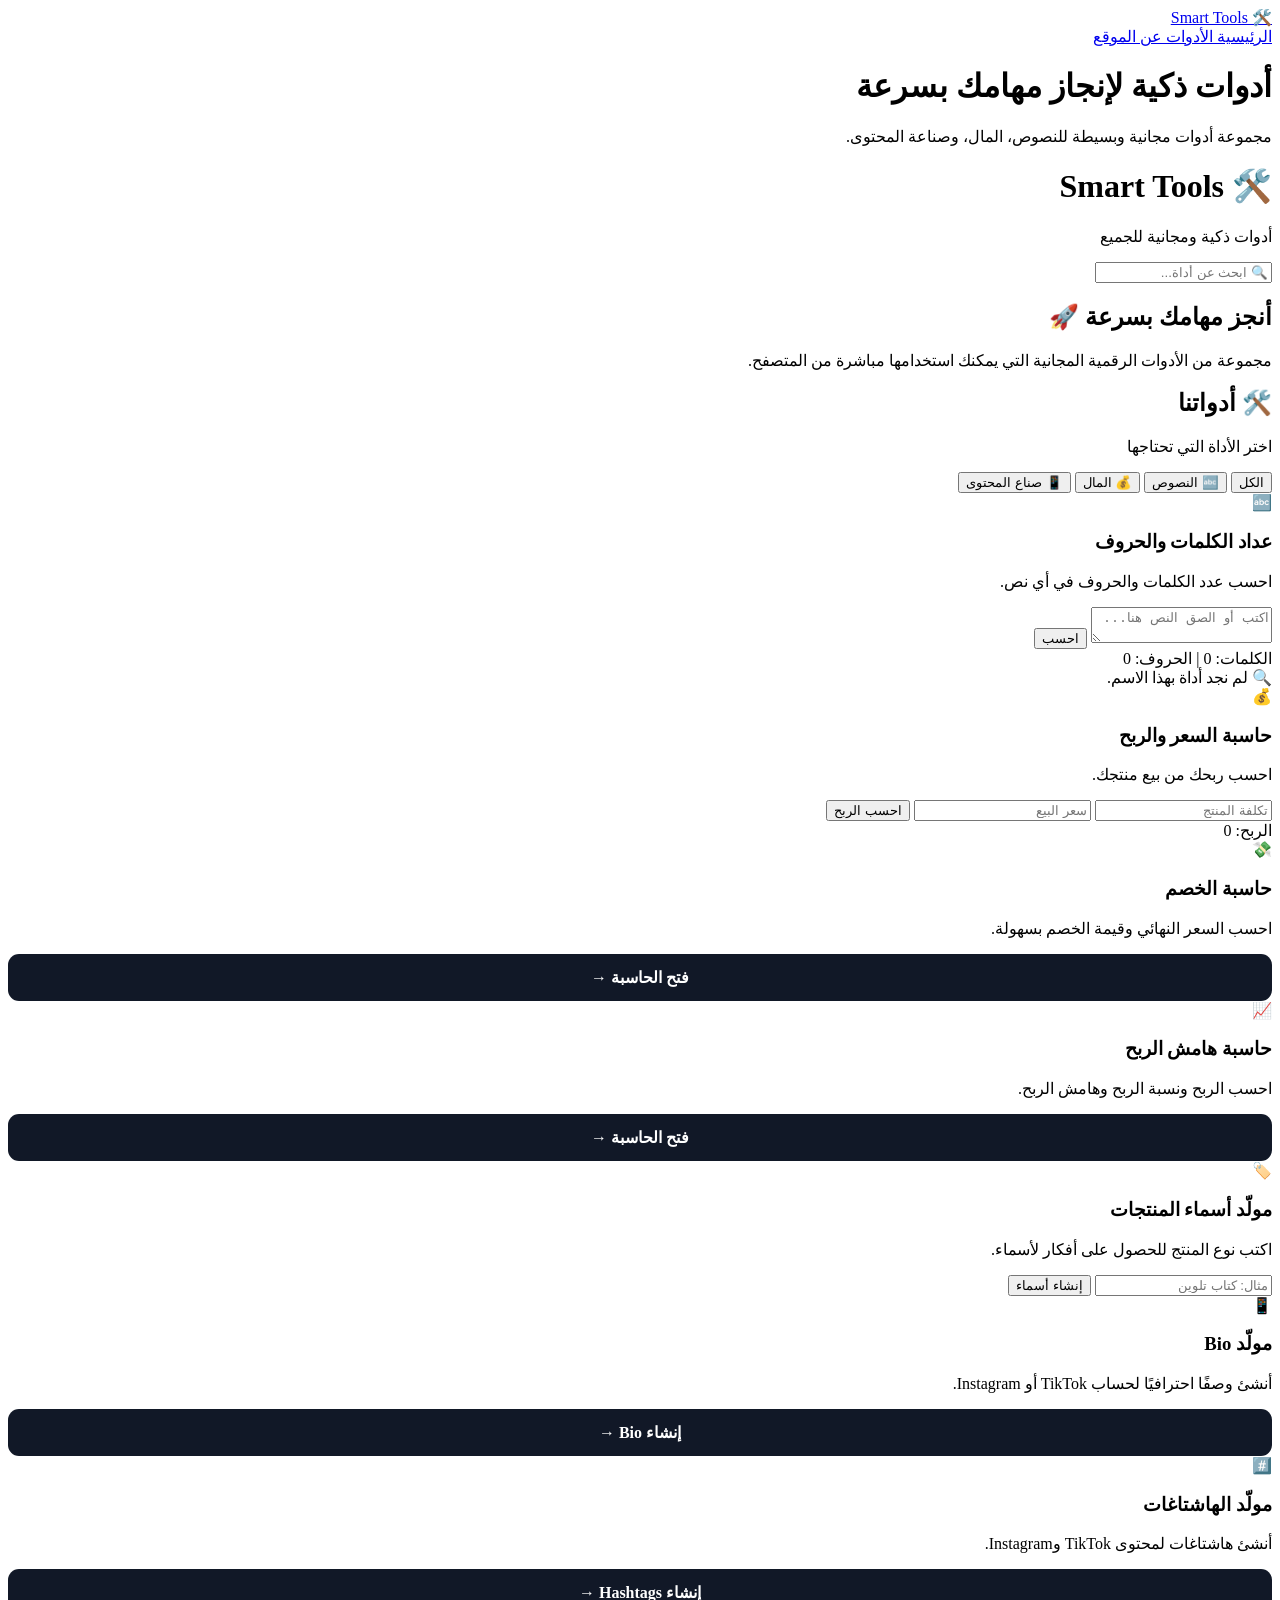
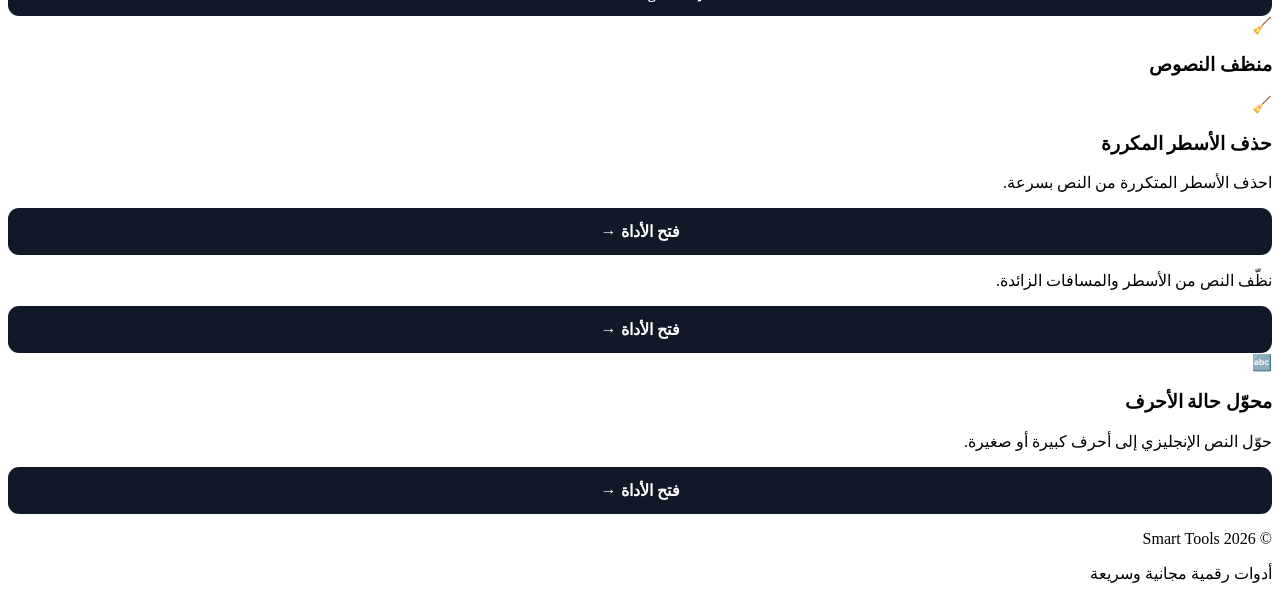
<file: index.html>
<!DOCTYPE html>
<html lang="ar" dir="rtl">

<head>

    <header>

    <div class="navbar">

        <a href="index.html" class="logo">
            🛠️ Smart Tools
        </a>


        <nav>

            <a href="index.html">
                الرئيسية
            </a>

            <a href="#tools">
                الأدوات
            </a>

            <a href="#about">
                عن الموقع
            </a>

        </nav>

    </div>


    <div class="hero-intro">

        <h1>
            أدوات ذكية لإنجاز مهامك بسرعة
        </h1>

        <p>
            مجموعة أدوات مجانية وبسيطة للنصوص،
            المال، وصناعة المحتوى.
        </p>

    </div>

</header>
</head>


<body>


<header>

    <h1>🛠️ Smart Tools</h1>

    <p>أدوات ذكية ومجانية للجميع</p>

</header>

<div class="search-box">

    <input
        type="search"
        id="toolSearch"
        placeholder="🔍 ابحث عن أداة..."
        oninput="searchTools()">

</div>

<section class="hero">

    <h2>
        أنجز مهامك بسرعة 🚀
    </h2>

    <p>
        مجموعة من الأدوات الرقمية المجانية
        التي يمكنك استخدامها مباشرة من المتصفح.
    </p>

</section>



<section class="tools">


    <div class="tools-title">

        <h2>
            🛠️ أدواتنا
        </h2>

        <p>
            اختر الأداة التي تحتاجها
        </p>

    </div>

<div class="filters">

    <button
        class="filter-btn active"
        onclick="filterTools('all', this)">
        الكل
    </button>

    <button
        class="filter-btn"
        onclick="filterTools('text', this)">
        🔤 النصوص
    </button>

    <button
        class="filter-btn"
        onclick="filterTools('money', this)">
        💰 المال
    </button>

    <button
        class="filter-btn"
        onclick="filterTools('creator', this)">
        📱 صناع المحتوى
    </button>

</div>

    <div class="grid">



        <!-- عداد الكلمات -->

<div class="card" data-category="text">
            <div class="icon">
                🔤
            </div>

            <h3>
                عداد الكلمات والحروف
            </h3>

            <p>
                احسب عدد الكلمات والحروف في أي نص.
            </p>

            <textarea
                id="textInput"
                placeholder="اكتب أو الصق النص هنا..."></textarea>

            <button onclick="countText()">
                احسب
            </button>

            <div
                class="result"
                id="textResult">

                الكلمات: 0 | الحروف: 0

            </div>

        </div>
<div
    id="noResults"
    class="no-results">

    🔍 لم نجد أداة بهذا الاسم.

</div>



        <!-- حاسبة الربح -->

      <div class="card" data-category="money">
            <div class="icon">
                💰
            </div>

            <h3>
                حاسبة السعر والربح
            </h3>

            <p>
                احسب ربحك من بيع منتجك.
            </p>

            <input
                type="number"
                id="cost"
                placeholder="تكلفة المنتج">

            <input
                type="number"
                id="price"
                placeholder="سعر البيع">

            <button onclick="calculateProfit()">
                احسب الربح
            </button>

            <div
                class="result"
                id="profitResult">

                الربح: 0

            </div>

        </div>

<!-- حاسبة الخصم -->

<div class="card" data-category="money">
    <div class="icon">
        💸
    </div>

    <h3>
        حاسبة الخصم
    </h3>

    <p>
        احسب السعر النهائي وقيمة الخصم بسهولة.
    </p>

    <a
        href="tools/discount-calculator.html"
        style="
            display:block;
            text-align:center;
            text-decoration:none;
            background:#111827;
            color:white;
            padding:14px;
            border-radius:11px;
            font-weight:bold;
        "
    >
        فتح الحاسبة →
    </a>

</div>

<!-- حاسبة هامش الربح -->

<div class="card" data-category="money">
    <div class="icon">
        📈
    </div>

    <h3>
        حاسبة هامش الربح
    </h3>

    <p>
        احسب الربح ونسبة الربح وهامش الربح.
    </p>

    <a
        href="tools/profit-margin.html"
        style="
            display:block;
            text-align:center;
            text-decoration:none;
            background:#111827;
            color:white;
            padding:14px;
            border-radius:11px;
            font-weight:bold;
        "
    >
        فتح الحاسبة →
    </a>

</div>
        <!-- مولد أسماء المنتجات -->

      <div class="card" data-category="creator">

            <div class="icon">
                🏷️
            </div>

            <h3>
                مولّد أسماء المنتجات
            </h3>

            <p>
                اكتب نوع المنتج للحصول على أفكار لأسماء.
            </p>

            <input
                type="text"
                id="productType"
                placeholder="مثال: كتاب تلوين">

            <button onclick="generateNames()">
                إنشاء أسماء
            </button> <div class="card" data-category="creator">

    <div class="icon">
        📱
    </div>

    <h3>
        مولّد Bio
    </h3>

    <p>
        أنشئ وصفًا احترافيًا لحساب TikTok أو Instagram.
    </p>

    <a
        href="tools/bio-generator.html"
        style="
            display:block;
            text-align:center;
            text-decoration:none;
            background:#111827;
            color:white;
            padding:14px;
            border-radius:11px;
            font-weight:bold;
        "
    >
        إنشاء Bio →
    </a>

</div>

            <div
                class="name-results"
                id="nameResults">
<div class="card" data-category="creator">

    <div class="icon">
        #️⃣
    </div>

    <h3>
        مولّد الهاشتاغات
    </h3>

    <p>
        أنشئ هاشتاغات لمحتوى TikTok وInstagram.
    </p>

    <a
        href="tools/hashtag-generator.html"
        style="
            display:block;
            text-align:center;
            text-decoration:none;
            background:#111827;
            color:white;
            padding:14px;
            border-radius:11px;
            font-weight:bold;
        "
    >
        إنشاء Hashtags →
    </a>

</div>                
            </div><!-- منظف النصوص -->

<div class="card" data-category="text">

    <div class="icon">
        🧹
    </div>

    <h3>
        منظف النصوص
    </h3><!-- حذف الأسطر المكررة -->

<div class="card">

    <div class="icon">
        🧹
    </div>

    <h3>
        حذف الأسطر المكررة
    </h3>

    <p>
        احذف الأسطر المتكررة من النص بسرعة.
    </p>

    <a
        href="tools/duplicate-remover.html"
        style="
            display:block;
            text-align:center;
            text-decoration:none;
            background:#111827;
            color:white;
            padding:14px;
            border-radius:11px;
            font-weight:bold;
        "
    >
        فتح الأداة →
    </a>

</div>

    <p>
        نظّف النص من الأسطر والمسافات الزائدة.
    </p>

    <a
        href="tools/text-cleaner.html"
        style="
            display:block;
            text-align:center;
            text-decoration:none;
            background:#111827;
            color:white;
            padding:14px;
            border-radius:11px;
            font-weight:bold;
        "
    >
        فتح الأداة →
    </a>

</div>

        </div>



    </div><!-- محوّل حالة الأحرف -->

<div class="card" data-category="text">

    <div class="icon">
        🔤
    </div>

    <h3>
        محوّل حالة الأحرف
    </h3>

    <p>
        حوّل النص الإنجليزي إلى أحرف كبيرة أو صغيرة.
    </p>

    <a
        href="tools/case-converter.html"
        style="
            display:block;
            text-align:center;
            text-decoration:none;
            background:#111827;
            color:white;
            padding:14px;
            border-radius:11px;
            font-weight:bold;
        "
    >
        فتح الأداة →
    </a>

</div>

</section>




<footer>

    <p>
        © 2026 Smart Tools
    </p>

    <p>
        أدوات رقمية مجانية وسريعة
    </p>

</footer>



<script src="script.js"></script>

</body>

</html>
</file>
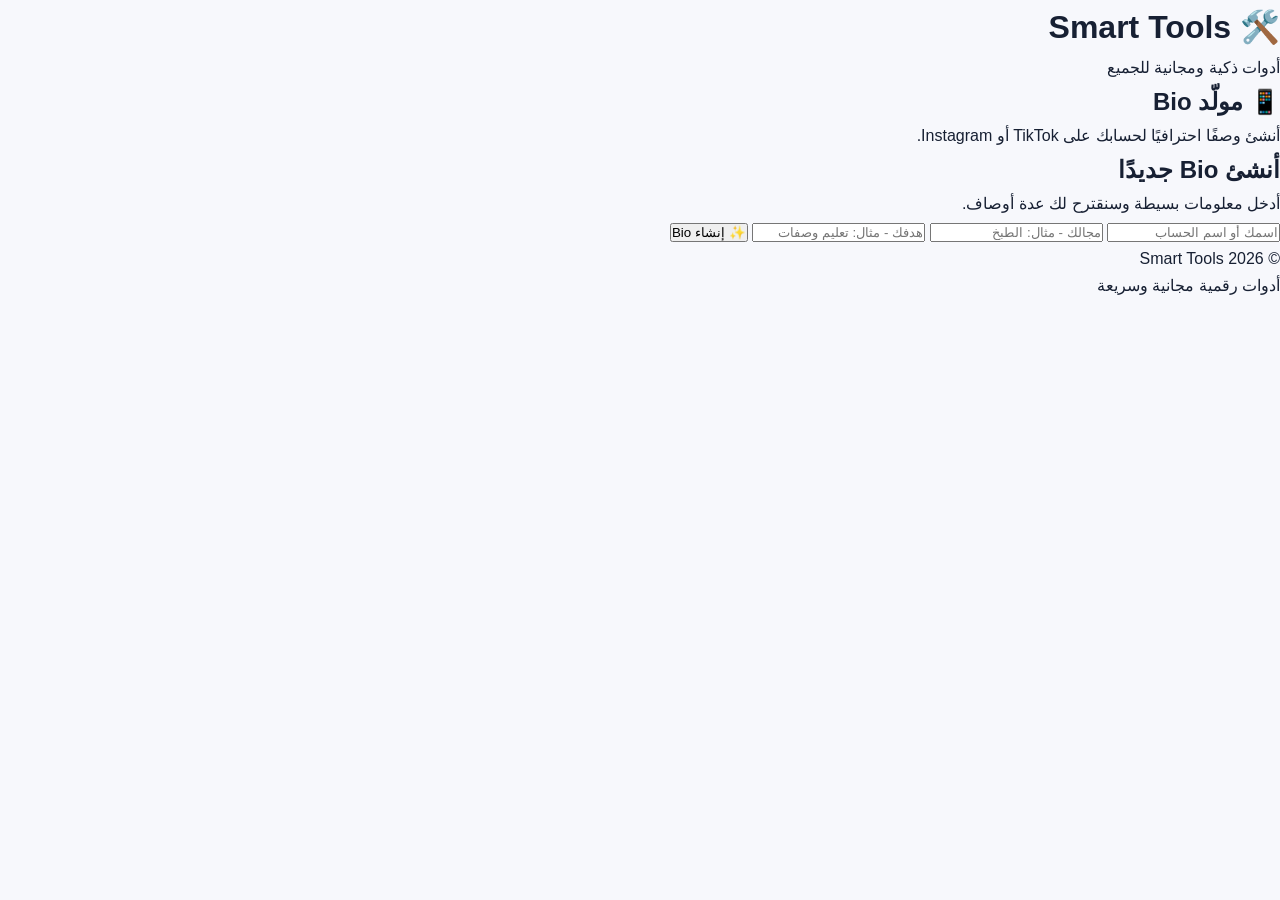
<file: tools/bio-generator.html>
<!DOCTYPE html>
<html lang="ar" dir="rtl">

<head>

    <meta charset="UTF-8">

    <meta name="viewport"
          content="width=device-width, initial-scale=1.0">

    <title>Bio Generator | Smart Tools</title>

    <meta name="description"
          content="مولد Bio مجاني لإنشاء وصف احترافي لحسابات TikTok وInstagram.">

    <link rel="stylesheet" href="../style.css">

</head>


<body>


<header>

    <h1>🛠️ Smart Tools</h1>

    <p>أدوات ذكية ومجانية للجميع</p>

</header>



<section class="hero">

    <h2>📱 مولّد Bio</h2>

    <p>
        أنشئ وصفًا احترافيًا لحسابك على TikTok أو Instagram.
    </p>

</section>



<section class="tools">

    <div class="tools-title">

        <h2>أنشئ Bio جديدًا</h2>

        <p>
            أدخل معلومات بسيطة وسنقترح لك عدة أوصاف.
        </p>

    </div>



    <div class="card">

        <input
            type="text"
            id="name"
            placeholder="اسمك أو اسم الحساب">


        <input
            type="text"
            id="niche"
            placeholder="مجالك - مثال: الطبخ">


        <input
            type="text"
            id="goal"
            placeholder="هدفك - مثال: تعليم وصفات">


        <button onclick="generateBio()">
            ✨ إنشاء Bio
        </button>


        <div
            class="name-results"
            id="bioResults">

        </div>

    </div>

</section>



<footer>

    <p>
        © 2026 Smart Tools
    </p>

    <p>
        أدوات رقمية مجانية وسريعة
    </p>

</footer>



<script>

function generateBio() {

    const name =
        document.getElementById("name").value.trim();

    const niche =
        document.getElementById("niche").value.trim();

    const goal =
        document.getElementById("goal").value.trim();


    const results =
        document.getElementById("bioResults");


    if (
        name === "" ||
        niche === "" ||
        goal === ""
    ) {

        results.innerHTML =
            "<div class='name-item'>⚠️ املأ جميع الخانات أولاً.</div>";

        return;

    }


    const bios = [

        "✨ " + name +
        " | " + niche +
        " | أشارك " + goal +
        " 🚀",

        "🔥 " + niche +
        " | محتوى مفيد وبسيط" +
        " | تابعني للمزيد ✨",

        "🎯 " + goal +
        " | 💡 نصائح وأفكار في " +
        niche +
        " | تابعني 🚀",

        "👋 أهلاً بك!" +
        " أنا " + name +
        " | " + niche +
        " | " + goal,

        "🚀 " + name +
        " | " +
        niche +
        " | نصنع الفرق معًا ✨"

    ];


    results.innerHTML = "";


    bios.forEach(function(bio) {

        const item =
            document.createElement("div");

        item.className = "name-item";

        item.innerText = bio;

        item.style.cursor = "pointer";

        item.title =
            "اضغط لنسخ Bio";


        item.onclick = function() {

            navigator.clipboard.writeText(bio);

            alert("تم نسخ Bio ✅");

        };


        results.appendChild(item);

    });

}

</script>


</body>

</html>
</file>
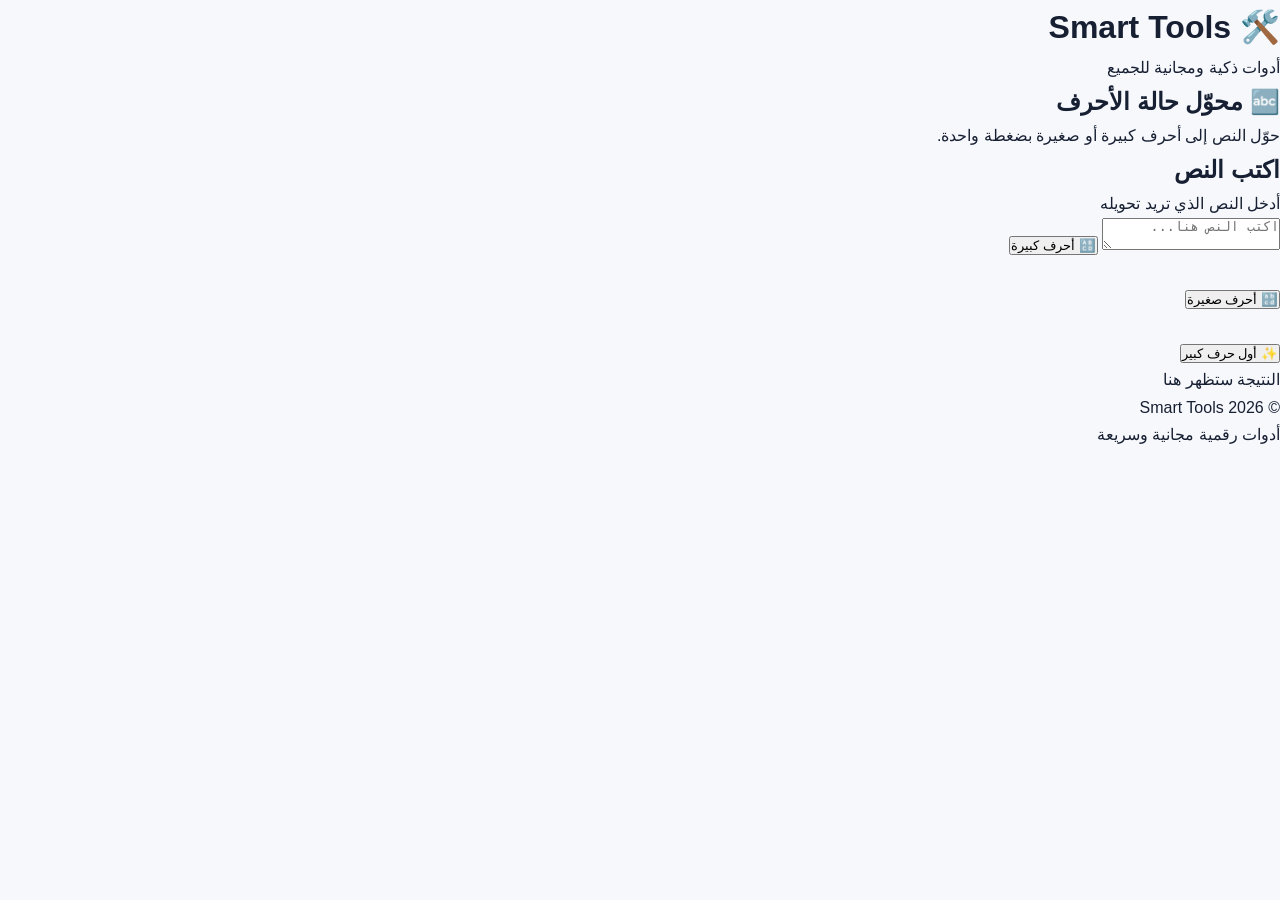
<file: tools/case-converter.html>
<!DOCTYPE html>
<html lang="ar" dir="rtl">

<head>
    <meta charset="UTF-8">

    <meta name="viewport"
          content="width=device-width, initial-scale=1.0">

    <title>Case Converter | Smart Tools</title>

    <meta name="description"
          content="تحويل النص إلى أحرف كبيرة أو صغيرة بسهولة.">

    <link rel="stylesheet" href="../style.css">
</head>

<body>

<header>

    <h1>🛠️ Smart Tools</h1>

    <p>أدوات ذكية ومجانية للجميع</p>

</header>


<section class="hero">

    <h2>🔤 محوّل حالة الأحرف</h2>

    <p>
        حوّل النص إلى أحرف كبيرة أو صغيرة بضغطة واحدة.
    </p>

</section>


<section class="tools">

    <div class="tools-title">

        <h2>اكتب النص</h2>

        <p>
            أدخل النص الذي تريد تحويله
        </p>

    </div>


    <div class="card">

        <textarea
            id="textInput"
            placeholder="اكتب النص هنا..."></textarea>


        <button onclick="toUpperCaseText()">
            🔠 أحرف كبيرة
        </button>

        <br><br>

        <button onclick="toLowerCaseText()">
            🔡 أحرف صغيرة
        </button>

        <br><br>

        <button onclick="capitalizeText()">
            ✨ أول حرف كبير
        </button>


        <div
            class="result"
            id="result">

            النتيجة ستظهر هنا

        </div>

    </div>

</section>


<footer>

    <p>
        © 2026 Smart Tools
    </p>

    <p>
        أدوات رقمية مجانية وسريعة
    </p>

</footer>


<script>

function toUpperCaseText() {

    const text =
        document.getElementById("textInput").value;

    document.getElementById("result").innerText =
        text.toUpperCase();

}


function toLowerCaseText() {

    const text =
        document.getElementById("textInput").value;

    document.getElementById("result").innerText =
        text.toLowerCase();

}


function capitalizeText() {

    const text =
        document.getElementById("textInput").value;

    const result =
        text
        .toLowerCase()
        .replace(/\b\w/g, function(letter) {
            return letter.toUpperCase();
        });

    document.getElementById("result").innerText =
        result;

}

</script>


</body>

</html>
</file>
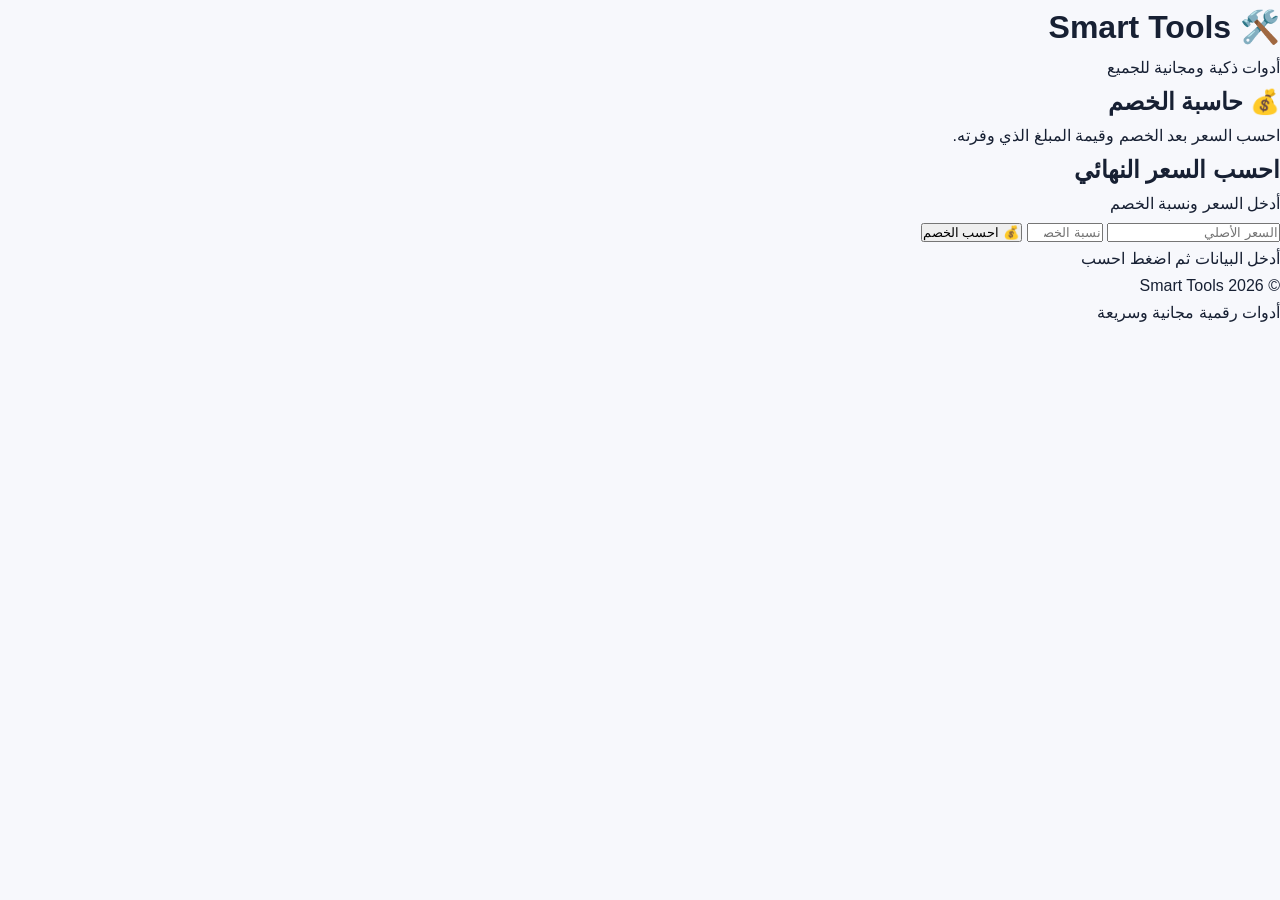
<file: tools/discount-calculator.html>
<!DOCTYPE html>
<html lang="ar" dir="rtl">

<head>

    <meta charset="UTF-8">

    <meta name="viewport"
          content="width=device-width, initial-scale=1.0">

    <title>Discount Calculator | Smart Tools</title>

    <meta name="description"
          content="حاسبة خصم مجانية لحساب السعر النهائي وقيمة الخصم.">

    <link rel="stylesheet" href="../style.css">

</head>

<body>

<header>

    <h1>🛠️ Smart Tools</h1>

    <p>أدوات ذكية ومجانية للجميع</p>

</header>


<section class="hero">

    <h2>💰 حاسبة الخصم</h2>

    <p>
        احسب السعر بعد الخصم وقيمة المبلغ الذي وفرته.
    </p>

</section>


<section class="tools">

    <div class="tools-title">

        <h2>احسب السعر النهائي</h2>

        <p>
            أدخل السعر ونسبة الخصم
        </p>

    </div>


    <div class="card">

        <input
            type="number"
            id="originalPrice"
            placeholder="السعر الأصلي"
            min="0"
            step="0.01">


        <input
            type="number"
            id="discountPercent"
            placeholder="نسبة الخصم %"
            min="0"
            max="100"
            step="0.01">


        <button onclick="calculateDiscount()">
            💰 احسب الخصم
        </button>


        <div
            class="result"
            id="discountResult">

            أدخل البيانات ثم اضغط احسب

        </div>

    </div>

</section>


<footer>

    <p>
        © 2026 Smart Tools
    </p>

    <p>
        أدوات رقمية مجانية وسريعة
    </p>

</footer>


<script>

function calculateDiscount() {

    const originalPrice =
        parseFloat(
            document.getElementById("originalPrice").value
        );

    const discountPercent =
        parseFloat(
            document.getElementById("discountPercent").value
        );


    if (
        isNaN(originalPrice) ||
        isNaN(discountPercent)
    ) {

        document.getElementById("discountResult").innerText =
            "⚠️ أدخل السعر ونسبة الخصم.";

        return;

    }


    if (
        originalPrice < 0 ||
        discountPercent < 0 ||
        discountPercent > 100
    ) {

        document.getElementById("discountResult").innerText =
            "⚠️ تأكد من صحة الأرقام.";

        return;

    }


    const discountAmount =
        originalPrice * (discountPercent / 100);


    const finalPrice =
        originalPrice - discountAmount;


    document.getElementById("discountResult").innerHTML =

        "السعر الأصلي: " +
        originalPrice.toFixed(2) +

        "<br>قيمة الخصم: " +
        discountAmount.toFixed(2) +

        "<br>السعر النهائي: " +
        finalPrice.toFixed(2);

}

</script>


</body>

</html>
</file>
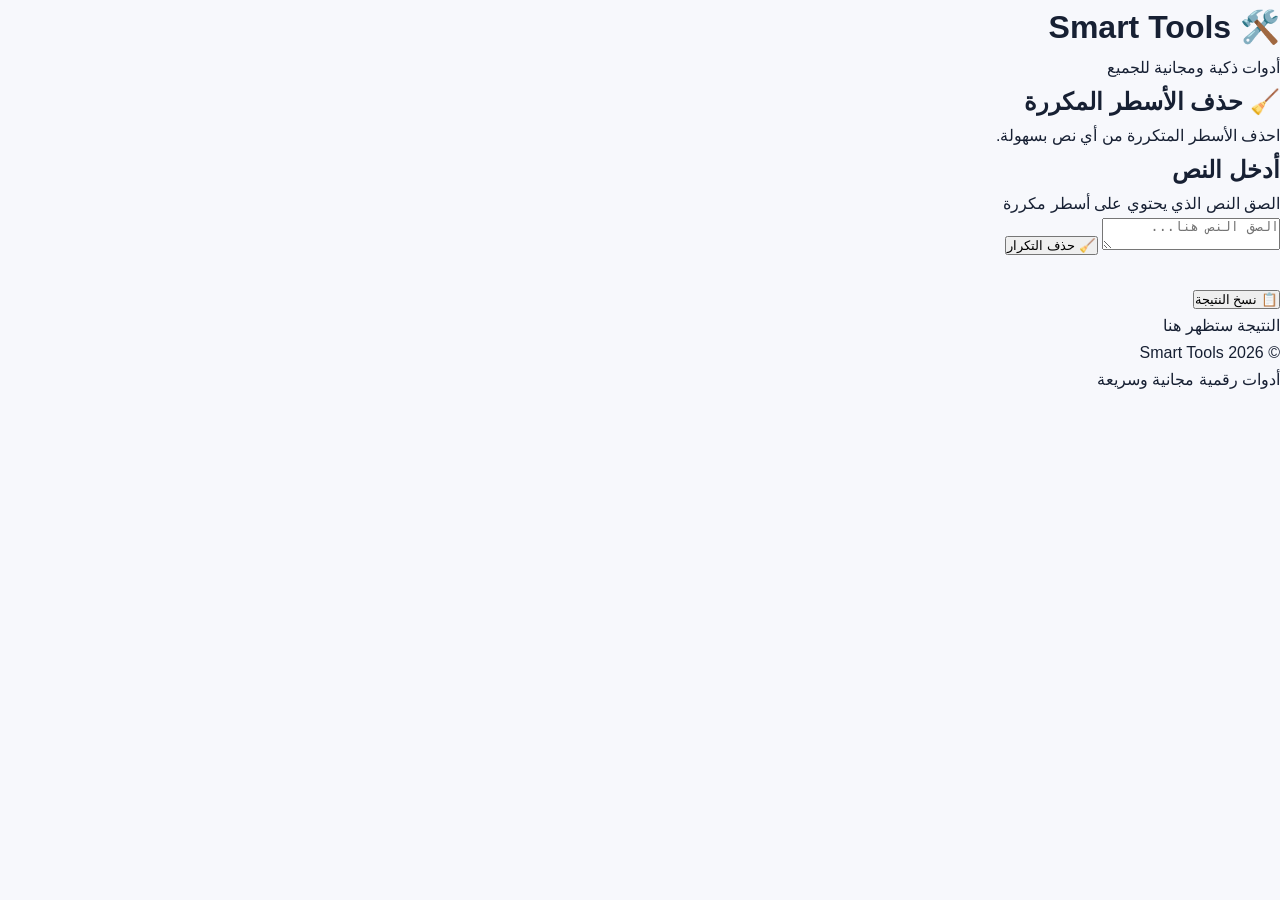
<file: tools/duplicate-remover.html>
<!DOCTYPE html>
<html lang="ar" dir="rtl">

<head>

    <meta charset="UTF-8">

    <meta name="viewport"
          content="width=device-width, initial-scale=1.0">

    <title>Duplicate Remover | Smart Tools</title>

    <meta name="description"
          content="أداة مجانية لحذف الأسطر المكررة من النص.">

    <link rel="stylesheet" href="../style.css">

</head>


<body>


<header>

    <h1>🛠️ Smart Tools</h1>

    <p>أدوات ذكية ومجانية للجميع</p>

</header>



<section class="hero">

    <h2>🧹 حذف الأسطر المكررة</h2>

    <p>
        احذف الأسطر المتكررة من أي نص بسهولة.
    </p>

</section>



<section class="tools">

    <div class="tools-title">

        <h2>أدخل النص</h2>

        <p>
            الصق النص الذي يحتوي على أسطر مكررة
        </p>

    </div>


    <div class="card">

        <textarea
            id="textInput"
            placeholder="الصق النص هنا..."></textarea>


        <button onclick="removeDuplicates()">
            🧹 حذف التكرار
        </button>


        <br><br>


        <button onclick="copyResult()">
            📋 نسخ النتيجة
        </button>


        <div
            class="result"
            id="result">

            النتيجة ستظهر هنا

        </div>

    </div>

</section>



<footer>

    <p>
        © 2026 Smart Tools
    </p>

    <p>
        أدوات رقمية مجانية وسريعة
    </p>

</footer>



<script>

function removeDuplicates() {

    const text =
        document.getElementById("textInput").value;


    const lines =
        text
        .split("\n")
        .map(function(line) {
            return line.trim();
        })
        .filter(function(line) {
            return line !== "";
        });


    const uniqueLines =
        [...new Set(lines)];


    document.getElementById("result").innerText =
        uniqueLines.join("\n");

}


function copyResult() {

    const result =
        document.getElementById("result").innerText;


    if (
        result === "" ||
        result === "النتيجة ستظهر هنا"
    ) {

        alert("أنشئ النتيجة أولاً.");

        return;

    }


    navigator.clipboard.writeText(result);

    alert("تم نسخ النتيجة ✅");

}

</script>


</body>

</html>
</file>
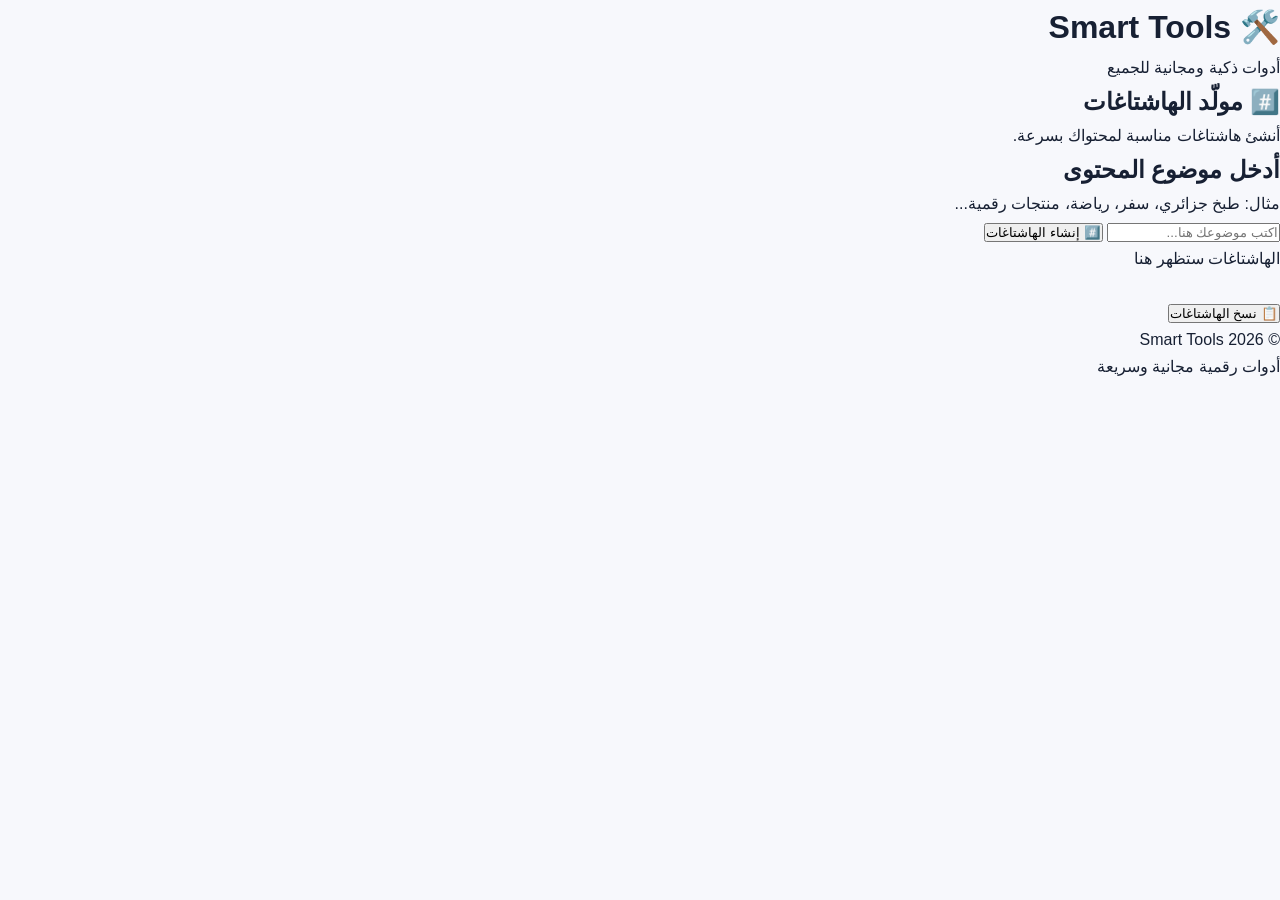
<file: tools/hashtag-generator.html>
<!DOCTYPE html>
<html lang="ar" dir="rtl">

<head>

    <meta charset="UTF-8">

    <meta name="viewport"
          content="width=device-width, initial-scale=1.0">

    <title>Hashtag Generator | Smart Tools</title>

    <meta name="description"
          content="مولد هاشتاغات مجاني بالعربية والفرنسية والإنجليزية لتيك توك وإنستغرام.">

    <link rel="stylesheet" href="../style.css">

</head>

<body>

<header>

    <h1>🛠️ Smart Tools</h1>

    <p>أدوات ذكية ومجانية للجميع</p>

</header>


<section class="hero">

    <h2>#️⃣ مولّد الهاشتاغات</h2>

    <p>
        أنشئ هاشتاغات مناسبة لمحتواك بسرعة.
    </p>

</section>


<section class="tools">

    <div class="tools-title">

        <h2>أدخل موضوع المحتوى</h2>

        <p>
            مثال: طبخ جزائري، سفر، رياضة، منتجات رقمية...
        </p>

    </div>


    <div class="card">

        <input
            type="text"
            id="topic"
            placeholder="اكتب موضوعك هنا...">


        <button onclick="generateHashtags()">
            #️⃣ إنشاء الهاشتاغات
        </button>


        <div
            class="result"
            id="hashtagResult">

            الهاشتاغات ستظهر هنا

        </div>


        <br>


        <button onclick="copyHashtags()">
            📋 نسخ الهاشتاغات
        </button>

    </div>

</section>


<footer>

    <p>
        © 2026 Smart Tools
    </p>

    <p>
        أدوات رقمية مجانية وسريعة
    </p>

</footer>


<script>

function generateHashtags() {

    const topic =
        document.getElementById("topic").value.trim();


    const result =
        document.getElementById("hashtagResult");


    if (topic === "") {

        result.innerText =
            "⚠️ اكتب موضوع المحتوى أولاً.";

        return;

    }


    const cleanTopic =
        topic
        .replace(/\s+/g, "_")
        .replace(/#/g, "");


    const hashtags = [

        "#" + cleanTopic,

        "#" + cleanTopic + "_محتوى",

        "#" + cleanTopic + "_تيك_توك",

        "#" + cleanTopic + "_انستغرام",

        "#محتوى",

        "#تيك_توك",

        "#انستغرام",

        "#اكسبلور",

        "#ترند",

        "#صناع_المحتوى",

        "#TikTok",

        "#Instagram",

        "#ForYou",

        "#FYP",

        "#" + cleanTopic + "Content",

        "#" + cleanTopic + "TikTok",

        "#" + cleanTopic + "Instagram",

        "#Contenu",

        "#CreateurDeContenu",

        "#Tendance"

    ];


    result.innerText =
        hashtags.join(" ");

}


function copyHashtags() {

    const result =
        document.getElementById("hashtagResult").innerText;


    if (
        result === "" ||
        result === "الهاشتاغات ستظهر هنا"
    ) {

        alert("أنشئ الهاشتاغات أولاً.");

        return;

    }


    navigator.clipboard.writeText(result);

    alert("تم نسخ الهاشتاغات ✅");

}

</script>


</body>

</html>
</file>
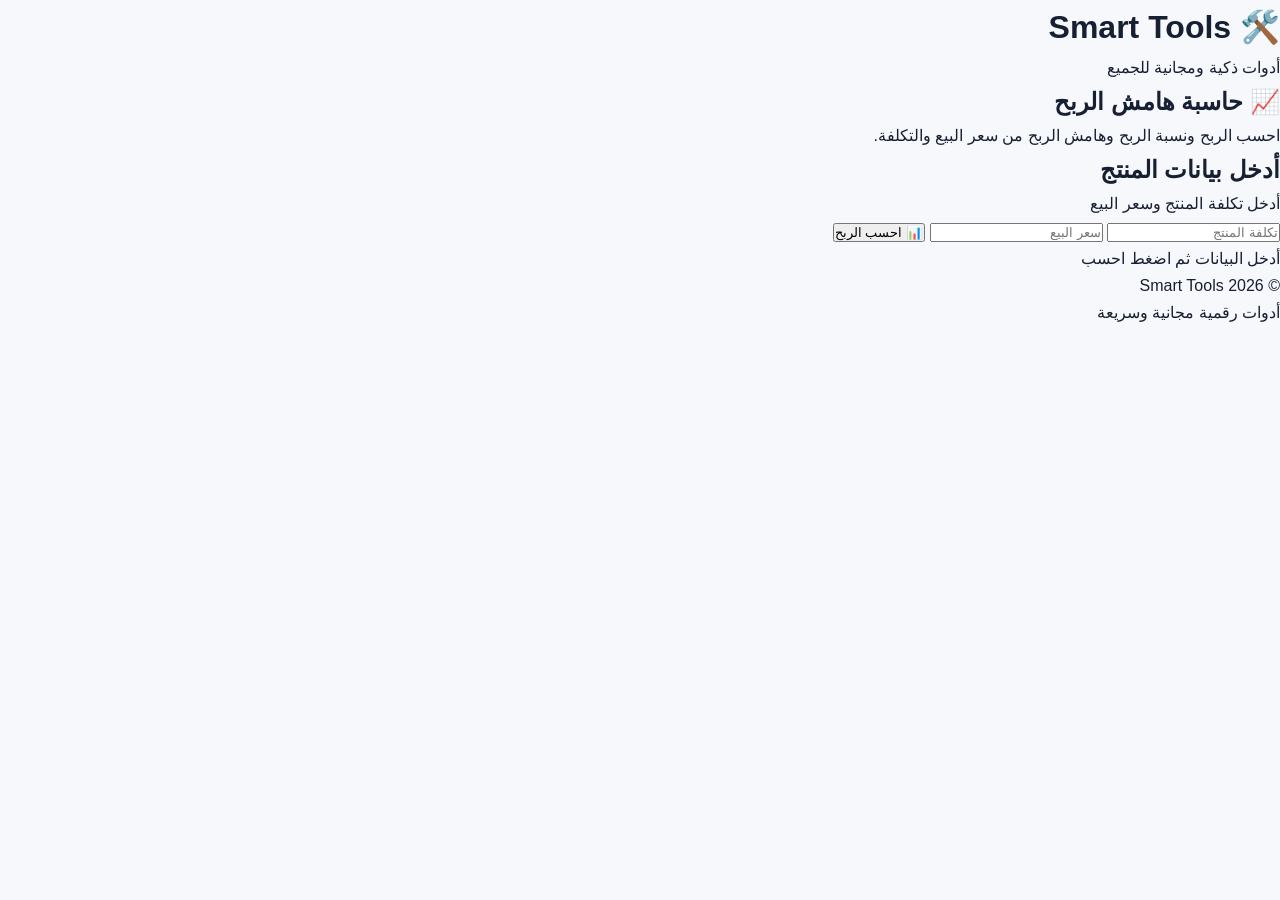
<file: tools/profit-margin.html>
<!DOCTYPE html>
<html lang="ar" dir="rtl">

<head>

    <meta charset="UTF-8">

    <meta name="viewport"
          content="width=device-width, initial-scale=1.0">

    <title>Profit Margin Calculator | Smart Tools</title>

    <meta name="description"
          content="حاسبة مجانية لحساب الربح وهامش الربح ونسبة الربح.">

    <link rel="stylesheet" href="../style.css">

</head>

<body>


<header>

    <h1>🛠️ Smart Tools</h1>

    <p>أدوات ذكية ومجانية للجميع</p>

</header>


<section class="hero">

    <h2>📈 حاسبة هامش الربح</h2>

    <p>
        احسب الربح ونسبة الربح وهامش الربح من سعر البيع والتكلفة.
    </p>

</section>


<section class="tools">

    <div class="tools-title">

        <h2>أدخل بيانات المنتج</h2>

        <p>
            أدخل تكلفة المنتج وسعر البيع
        </p>

    </div>


    <div class="card">

        <input
            type="number"
            id="cost"
            placeholder="تكلفة المنتج"
            min="0"
            step="0.01">


        <input
            type="number"
            id="sellingPrice"
            placeholder="سعر البيع"
            min="0"
            step="0.01">


        <button onclick="calculateMargin()">
            📊 احسب الربح
        </button>


        <div
            class="result"
            id="marginResult">

            أدخل البيانات ثم اضغط احسب

        </div>

    </div>

</section>


<footer>

    <p>
        © 2026 Smart Tools
    </p>

    <p>
        أدوات رقمية مجانية وسريعة
    </p>

</footer>


<script>

function calculateMargin() {

    const cost =
        parseFloat(
            document.getElementById("cost").value
        );

    const sellingPrice =
        parseFloat(
            document.getElementById("sellingPrice").value
        );


    if (
        isNaN(cost) ||
        isNaN(sellingPrice)
    ) {

        document.getElementById("marginResult").innerText =
            "⚠️ أدخل التكلفة وسعر البيع.";

        return;

    }


    if (
        cost < 0 ||
        sellingPrice < 0
    ) {

        document.getElementById("marginResult").innerText =
            "⚠️ أدخل أرقامًا صحيحة.";

        return;

    }


    if (sellingPrice === 0) {

        document.getElementById("marginResult").innerText =
            "⚠️ سعر البيع يجب أن يكون أكبر من صفر.";

        return;

    }


    const profit =
        sellingPrice - cost;


    const profitRate =
        (profit / cost) * 100;


    const margin =
        (profit / sellingPrice) * 100;


    let profitRateText;


    if (cost === 0) {

        profitRateText = "غير محدد";

    } else {

        profitRateText =
            profitRate.toFixed(2) + "%";

    }


    document.getElementById("marginResult").innerHTML =

        "التكلفة: " +
        cost.toFixed(2) +

        "<br>سعر البيع: " +
        sellingPrice.toFixed(2) +

        "<br>الربح: " +
        profit.toFixed(2) +

        "<br>نسبة الربح على التكلفة: " +
        profitRateText +

        "<br>هامش الربح: " +
        margin.toFixed(2) +
        "%";

}

</script>


</body>

</html>
</file>
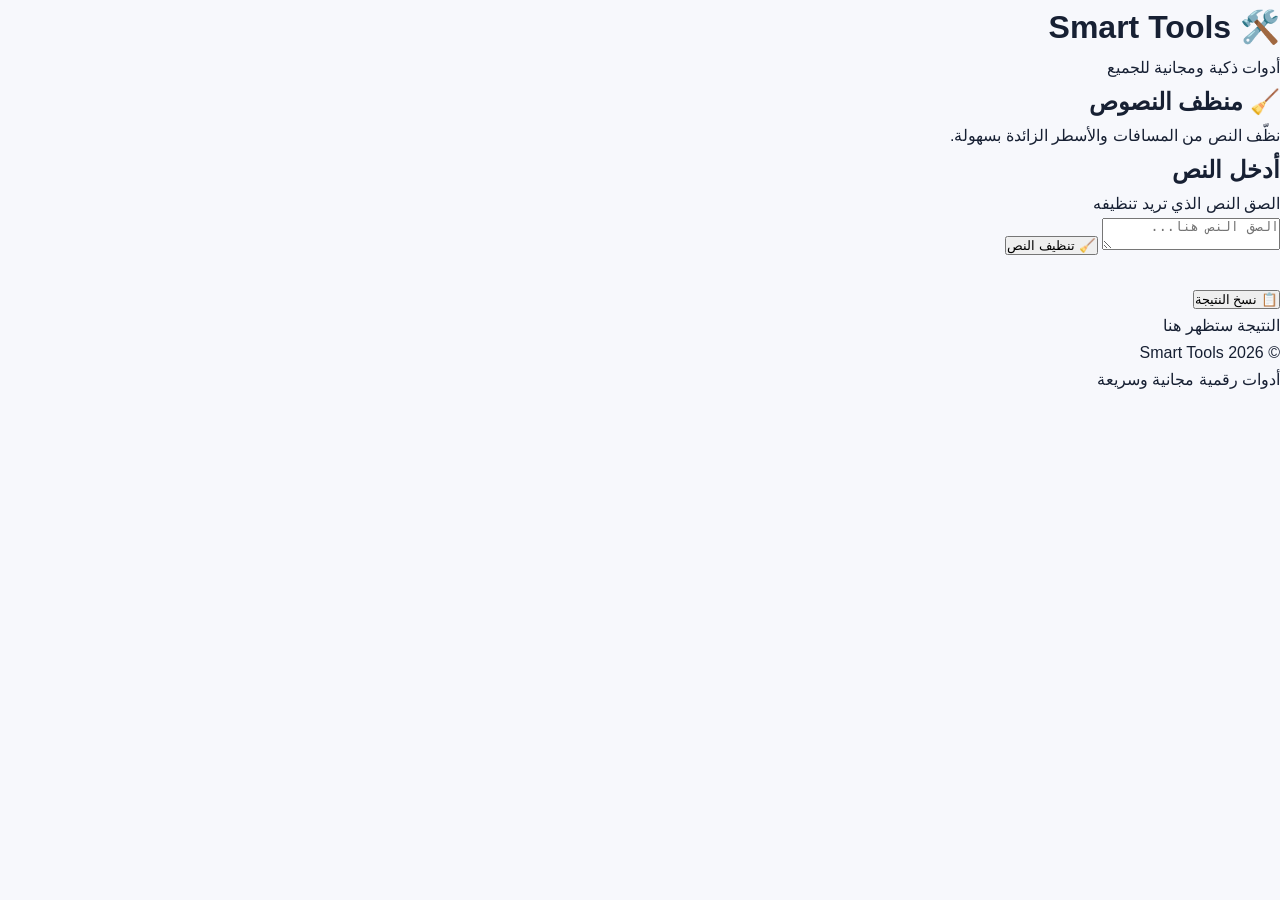
<file: tools/text-cleaner.html>
<!DOCTYPE html>
<html lang="ar" dir="rtl">

<head>

    <meta charset="UTF-8">

    <meta name="viewport"
          content="width=device-width, initial-scale=1.0">

    <title>Text Cleaner | Smart Tools</title>

    <meta name="description"
          content="أداة مجانية لتنظيف النص وإزالة المسافات والأسطر الزائدة.">

    <link rel="stylesheet" href="../style.css">

</head>


<body>


<header>

    <h1>🛠️ Smart Tools</h1>

    <p>أدوات ذكية ومجانية للجميع</p>

</header>



<section class="hero">

    <h2>🧹 منظف النصوص</h2>

    <p>
        نظّف النص من المسافات والأسطر الزائدة بسهولة.
    </p>

</section>



<section class="tools">

    <div class="tools-title">

        <h2>أدخل النص</h2>

        <p>
            الصق النص الذي تريد تنظيفه
        </p>

    </div>


    <div class="card">

        <textarea
            id="textInput"
            placeholder="الصق النص هنا..."></textarea>


        <button onclick="cleanText()">
            🧹 تنظيف النص
        </button>


        <br><br>


        <button onclick="copyResult()">
            📋 نسخ النتيجة
        </button>


        <div
            class="result"
            id="result">

            النتيجة ستظهر هنا

        </div>

    </div>

</section>



<footer>

    <p>
        © 2026 Smart Tools
    </p>

    <p>
        أدوات رقمية مجانية وسريعة
    </p>

</footer>



<script>

function cleanText() {

    const text =
        document.getElementById("textInput").value;


    const cleaned =
        text
        .split("\n")
        .map(function(line) {
            return line.trim();
        })
        .filter(function(line) {
            return line !== "";
        })
        .join("\n");


    document.getElementById("result").innerText =
        cleaned;

}


function copyResult() {

    const result =
        document.getElementById("result").innerText;


    if (
        result === "" ||
        result === "النتيجة ستظهر هنا"
    ) {

        alert("نظّف النص أولاً.");

        return;

    }


    navigator.clipboard.writeText(result);

    alert("تم نسخ النتيجة ✅");

}

</script>


</body>

</html>
</file>
<file: style.css>
* {
    box-sizing: border-box;
    margin: 0;
    padding: 0;
}

html {
    
    scroll-behavior: smooth;
    <link rel="preconnect" href="https://fonts.googleapis.com">

<link rel="preconnect"
      href="https://fonts.gstatic.com"
      crossorigin>

<link
    href="https://fonts.googleapis.com/css2?family=Cairo:wght@400;500;600;700;800&display=swap"
    rel="stylesheet">
}

body {
    font-family: Arial, "Segoe UI", sans-serif;
    background: #f7f8fc;
    color: #172033;
    line-height: 1.7;
}

/* =========================
   HEADER
========================= */

header {
   <header>

    <div class="navbar">

        <a href="index.html" class="logo">
            🛠️ Smart Tools
        </a>


        <nav>

            <a href="index.html">
                الرئيسية
            </a>

            <a href="#tools">
                الأدوات
            </a>

            <a href="#about">
                عن الموقع
            </a>

        </nav>

    </div>


    <div class="hero-intro">

        <h1>
            أدوات ذكية لإنجاز مهامك بسرعة
        </h1>

        <p>
            مجموعة أدوات مجانية وبسيطة للنصوص،
            المال، وصناعة المحتوى.
        </p>

    </div>

</header>

header h1 {
    font-size: 25px;
    color: #111827;
    margin: 0;
}

header p {
    display: none;
}


/* =========================
   HERO
========================= */

.hero {
    text-align: center;
    padding: 95px 20px 85px;
    background:
        radial-gradient(circle at top right, #e8edff, transparent 35%),
        radial-gradient(circle at bottom left, #e9f9f5, transparent 35%),
        #ffffff;
}

.hero h2 {
    font-size: clamp(35px, 6vw, 64px);
    line-height: 1.15;
    margin-bottom: 22px;
    font-weight: 800;
    color: #111827;
}

.hero p {
    max-width: 700px;
    margin: auto;
    color: #667085;
    font-size: 19px;
}


/* =========================
   SEARCH
========================= */



/* =========================
   TOOLS SECTION
========================= */

.tools {
    max-width: 1150px;
    margin: 0 auto;
    padding: 80px 20px;
}

.tools-title {
    text-align: center;
    margin-bottom: 45px;
}

.tools-title h2 {
    font-size: 34px;
    color: #101828;
    margin-bottom: 8px;
}

.tools-title p {
    color: #667085;
    font-size: 17px;
}


/* =========================
   CARDS
========================= */

.grid {
    display: grid;
    grid-template-columns: repeat(3, 1fr);
    gap: 24px;
}

.card {
    background: white;
    border: 1px solid #eaecf0;
    border-radius: 20px;
    padding: 30px;
    box-shadow: 0 8px 30px rgba(16, 24, 40, 0.05);
    transition:
        transform 0.25s ease,
        box-shadow 0.25s ease,
        border-color 0.25s ease;
}

.card:hover {
    transform: translateY(-7px);
    box-shadow: 0 18px 45px rgba(16, 24, 40, 0.10);
    border-color: #d0d5dd;
}

.icon {
    width: 62px;
    height: 62px;
    display: flex;
    align-items: center;
    justify-content: center;
    background: #f2f4f7;
    border-radius: 16px;
    font-size: 30px;
    margin-bottom: 22px;
}

.card h3 {
    font-size: 22px;
    color: #101828;
    margin-bottom: 10px;
}

.card p {
    color: #667085;
    margin-bottom: 22px;
}


/* =========================
   INPUTS
========================= */

textarea,
input {
    width: 100%;
    padding: 14px 16px;
    border: 1px solid #d0d5dd;
    border-radius: 11px;
    background: #ffffff;
    color: #101828;
    font-size: 15px;
    outline: none;
    transition: 0.2s;
    margin-bottom: 12px;
}

textarea {
    min-height: 135px;
    resize: vertical;
}

textarea:focus,
input:focus {
    border-color: #7f56d9;
    box-shadow: 0 0 0 4px rgba(127, 86, 217, 0.10);
}


/* =========================
   BUTTONS
========================= */

button {
    width: 100%;
    border: none;
    border-radius: 11px;
    padding: 14px 18px;
    background: #111827;
    color: white;
    font-size: 16px;
    font-weight: 700;
    cursor: pointer;
    transition: 0.2s;
}

button:hover {
    transform: translateY(-2px);
    background: #000000;
}


/* =========================
   RESULTS
========================= */

.result {
    margin-top: 16px;
    padding: 14px 16px;
    background: #f9fafb;
    border: 1px solid #eaecf0;
    border-radius: 11px;
    color: #344054;
    font-weight: 700;
}

.name-results {
    margin-top: 16px;
}

.name-item {
    background: #f9fafb;
    border: 1px solid #eaecf0;
    padding: 11px 14px;
    border-radius: 9px;
    margin-bottom: 8px;
    color: #344054;
}


/* =========================
   FOOTER
========================= */

footer {
    background: #101828;
    color: #d0d5dd;
    text-align: center;
    padding: 45px 20px;
    margin-top: 20px;
}

footer p {
    margin: 5px 0;
}


/* =========================
   MOBILE
========================= */

@media (max-width: 900px) {

    .grid {
        grid-template-columns: repeat(2, 1fr);
    }

}

@media (max-width: 600px) {

    header {
        padding: 16px 20px;
    }

    header h1 {
        font-size: 21px;
    }

    .hero {
        padding: 70px 18px 65px;
    }

    .hero h2 {
        font-size: 38px;
    }

    .hero p {
        font-size: 16px;
    }

    .tools {
        padding: 55px 15px;
    }

    .tools-title h2 {
        font-size: 28px;
    }

    .grid {
        grid-template-columns: 1fr;
    }

    .card {
        padding: 24px;
    }

}

/* =========================
   SEARCH & FILTERS
========================= */

.search-box {
    max-width: 600px;
    margin: 35px auto 0;
}

.search-box input {
    width: 100%;
    padding: 17px 20px;
    border-radius: 14px;
    border: 1px solid #d0d5dd;
    font-size: 17px;
    background: white;
    box-shadow: 0 12px 35px rgba(16, 24, 40, 0.08);
}

.filters {
    display: flex;
    justify-content: center;
    flex-wrap: wrap;
    gap: 10px;
    margin-bottom: 35px;
}

.filter-btn {
    width: auto;
    padding: 10px 18px;
    background: white;
    color: #344054;
    border: 1px solid #d0d5dd;
    border-radius: 10px;
    cursor: pointer;
}

.filter-btn:hover {
    background: #f2f4f7;
    transform: none;
}

.filter-btn.active {
    background: #111827;
    color: white;
    border-color: #111827;
}

.no-results {
    display: none;
    text-align: center;
    padding: 40px;
    color: #667085;
    font-size: 18px;
}
/* =========================================
   SMART TOOLS - PREMIUM DESIGN
========================================= */

body {
    margin: 0;
    font-family: Arial, sans-serif;
    background:
        radial-gradient(circle at 20% 20%, rgba(99,102,241,.20), transparent 30%),
        radial-gradient(circle at 80% 10%, rgba(168,85,247,.18), transparent 30%),
        linear-gradient(135deg, #0f172a, #111827 50%, #1e1b4b);
    color: #f8fafc;
    min-height: 100vh;
}


/* =========================================
   HEADER
========================================= */

header {
    padding: 35px 20px;
    text-align: center;
    background: rgba(15,23,42,.72);
    backdrop-filter: blur(15px);
    border-bottom: 1px solid rgba(255,255,255,.10);
    position: relative;
    overflow: hidden;
}

header::before {
    content: "";
    position: absolute;
    width: 250px;
    height: 250px;
    background: rgba(99,102,241,.20);
    border-radius: 50%;
    filter: blur(70px);
    top: -120px;
    left: 10%;
}

header h1 {
    position: relative;
    font-size: 38px;
    margin: 0 0 10px;
    font-weight: 800;
    letter-spacing: -1px;
}

header p {
    position: relative;
    margin: 0;
    color: #cbd5e1;
    font-size: 16px;
}


/* =========================================
   HERO
========================================= */

.hero {
    text-align: center;
    padding: 80px 20px 55px;
    max-width: 1000px;
    margin: auto;
}

.hero h2 {
    font-size: 46px;
    margin-bottom: 18px;
    background: linear-gradient(
        90deg,
        #ffffff,
        #c4b5fd,
        #93c5fd
    );
    -webkit-background-clip: text;
    -webkit-text-fill-color: transparent;
}

.hero p {
    color: #cbd5e1;
    font-size: 19px;
    line-height: 1.8;
}


/* =========================================
   SEARCH
========================================= */

.search-box {
    max-width: 650px;
    margin: 35px auto 0;
}

.search-box input {
    width: 100%;
    box-sizing: border-box;
    padding: 19px 24px;
    border-radius: 18px;
    border: 1px solid rgba(255,255,255,.15);
    outline: none;
    background: rgba(255,255,255,.08);
    color: white;
    font-size: 17px;
    backdrop-filter: blur(15px);
    box-shadow:
        0 20px 50px rgba(0,0,0,.25);
}

.search-box input::placeholder {
    color: #94a3b8;
}

.search-box input:focus {
    border-color: #a78bfa;
    box-shadow:
        0 0 0 4px rgba(139,92,246,.15),
        0 20px 50px rgba(0,0,0,.30);
}


/* =========================================
   TOOLS SECTION
========================================= */

.tools {
    max-width: 1200px;
    margin: auto;
    padding: 30px 20px 80px;
}

.tools-title {
    text-align: center;
    margin-bottom: 35px;
}

.tools-title h2 {
    font-size: 30px;
    margin-bottom: 10px;
}

.tools-title p {
    color: #94a3b8;
}


/* =========================================
   FILTERS
========================================= */

.filters {
    display: flex;
    justify-content: center;
    flex-wrap: wrap;
    gap: 12px;
    margin-bottom: 40px;
}

.filter-btn {
    width: auto;
    padding: 12px 20px;
    border-radius: 12px;
    border: 1px solid rgba(255,255,255,.12);
    background: rgba(255,255,255,.06);
    color: #e2e8f0;
    cursor: pointer;
    transition: .25s;
}

.filter-btn:hover {
    transform: translateY(-2px);
    background: rgba(255,255,255,.12);
}

.filter-btn.active {
    background: linear-gradient(
        135deg,
        #7c3aed,
        #4f46e5
    );
    color: white;
    border-color: transparent;
    box-shadow: 0 10px 30px rgba(79,70,229,.30);
}


/* =========================================
   GRID
========================================= */

.grid {
    display: grid;
    grid-template-columns:
        repeat(auto-fit, minmax(260px, 1fr));
    gap: 24px;
}


/* =========================================
   TOOL CARDS
========================================= */

.card {
    position: relative;
    padding: 30px;
    border-radius: 22px;
    background: rgba(255,255,255,.075);
    border: 1px solid rgba(255,255,255,.12);
    backdrop-filter: blur(18px);
    box-shadow:
        0 20px 50px rgba(0,0,0,.20);
    transition:
        transform .3s ease,
        box-shadow .3s ease,
        border-color .3s ease;
    overflow: hidden;
}

.card::before {
    content: "";
    position: absolute;
    width: 130px;
    height: 130px;
    background: rgba(139,92,246,.14);
    border-radius: 50%;
    filter: blur(35px);
    top: -60px;
    right: -50px;
}

.card:hover {
    transform: translateY(-7px);
    border-color: rgba(167,139,250,.45);
    box-shadow:
        0 25px 60px rgba(0,0,0,.35);
}

.card h3 {
    position: relative;
    font-size: 22px;
    margin: 12px 0;
}

.card p {
    position: relative;
    color: #cbd5e1;
    line-height: 1.7;
}


/* =========================================
   ICON
========================================= */

.icon {
    position: relative;
    width: 58px;
    height: 58px;
    display: flex;
    align-items: center;
    justify-content: center;
    border-radius: 17px;
    font-size: 28px;
    background:
        linear-gradient(
            135deg,
            rgba(139,92,246,.35),
            rgba(59,130,246,.25)
        );
    border: 1px solid rgba(255,255,255,.12);
}


/* =========================================
   BUTTONS
========================================= */

button {
    font-family: inherit;
    transition: .25s;
}

.card a {
    position: relative;
    transition: .25s !important;
}

.card a:hover {
    transform: translateY(-2px);
    box-shadow:
        0 10px 25px rgba(0,0,0,.25);
}


/* =========================================
   INPUTS & TEXTAREA
========================================= */

input,
textarea {
    box-sizing: border-box;
    width: 100%;
    margin-bottom: 15px;
    padding: 15px 17px;
    border-radius: 13px;
    border: 1px solid rgba(255,255,255,.15);
    background: rgba(255,255,255,.07);
    color: white;
    outline: none;
    font-size: 16px;
}

textarea {
    min-height: 180px;
    resize: vertical;
}

input::placeholder,
textarea::placeholder {
    color: #94a3b8;
}

input:focus,
textarea:focus {
    border-color: #a78bfa;
    box-shadow:
        0 0 0 4px rgba(139,92,246,.12);
}


/* =========================================
   RESULT
========================================= */

.result {
    margin-top: 20px;
    padding: 20px;
    border-radius: 15px;
    background: rgba(15,23,42,.65);
    border: 1px solid rgba(255,255,255,.10);
    color: #f8fafc;
    line-height: 1.8;
    white-space: pre-wrap;
}


/* =========================================
   NO RESULTS
========================================= */

.no-results {
    text-align: center;
    padding: 50px 20px;
    color: #94a3b8;
    font-size: 18px;
}


/* =========================================
   FOOTER
========================================= */

footer {
    text-align: center;
    padding: 45px 20px;
    background: rgba(2,6,23,.65);
    border-top: 1px solid rgba(255,255,255,.10);
    color: #94a3b8;
}

footer p {
    margin: 8px;
}


/* =========================================
   MOBILE
========================================= */

@media (max-width: 700px) {

    header h1 {
        font-size: 30px;
    }

    .hero {
        padding-top: 55px;
    }

    .hero h2 {
        font-size: 34px;
    }

    .hero p {
        font-size: 16px;
    }

    .tools {
        padding-left: 15px;
        padding-right: 15px;
    }

    .card {
        padding: 23px;
    }

}
/* =========================================
   SMART TOOLS - CLEAN FLAT DESIGN
========================================= */

body {
    background:
        radial-gradient(circle at 10% 10%, rgba(99,102,241,.12), transparent 25%),
        radial-gradient(circle at 90% 20%, rgba(168,85,247,.10), transparent 25%),
        linear-gradient(135deg, #0b1220, #111827);
    color: #f8fafc;
}


/* الهيدر أصغر ومرتب */

header {
    padding: 22px 20px;
    background: rgba(15,23,42,.92);
    border-bottom: 1px solid rgba(255,255,255,.08);
    box-shadow: none;
}

header h1 {
    font-size: 29px;
    letter-spacing: .5px;
}

header p {
    font-size: 14px;
}


/* الواجهة الرئيسية */

.hero {
    padding: 55px 20px 35px;
    max-width: 900px;
}

.hero h2 {
    font-size: 38px;
    margin-bottom: 12px;
    line-height: 1.3;
}

.hero p {
    font-size: 17px;
    line-height: 1.7;
}


/* البحث */

.search-box {
    max-width: 560px;
    margin: 25px auto 0;
}

.search-box input {
    padding: 14px 18px;
    border-radius: 10px;
    background: #182235;
    border: 1px solid #29364d;
    box-shadow: none;
    font-size: 15px;
}


/* القسم */

.tools {
    max-width: 1100px;
    padding: 25px 20px 60px;
}

.tools-title {
    margin-bottom: 25px;
}

.tools-title h2 {
    font-size: 26px;
}

.tools-title p {
    font-size: 14px;
}


/* التصنيفات */

.filters {
    gap: 8px;
    margin-bottom: 28px;
}

.filter-btn {
    padding: 9px 15px;
    border-radius: 8px;
    background: #182235;
    border: 1px solid #29364d;
    font-size: 14px;
}

.filter-btn.active {
    background: #4f46e5;
    box-shadow: none;
}


/* البطاقات */

.grid {
    gap: 16px;
}

.card {
    padding: 22px;
    border-radius: 12px;
    background: #151f30;
    border: 1px solid #263349;
    box-shadow: none;
    backdrop-filter: none;
    transition: transform .2s ease, border-color .2s ease;
}

.card::before {
    display: none;
}

.card:hover {
    transform: translateY(-3px);
    border-color: #4f46e5;
    box-shadow: none;
}

.card h3 {
    font-size: 19px;
    margin: 10px 0 7px;
}

.card p {
    font-size: 14px;
    line-height: 1.6;
    color: #aebbd0;
}


/* الأيقونات */

.icon {
    width: 45px;
    height: 45px;
    border-radius: 10px;
    font-size: 22px;
    background: #202b42;
    border: 1px solid #303d55;
}


/* الأزرار */

.card a {
    padding: 11px !important;
    border-radius: 8px !important;
    font-size: 14px;
}


/* الخانات */

input,
textarea {
    padding: 13px 15px;
    border-radius: 9px;
    background: #151f30;
    border: 1px solid #2b3950;
    font-size: 15px;
}

textarea {
    min-height: 150px;
}

input:focus,
textarea:focus {
    border-color: #6366f1;
    box-shadow: none;
}


/* النتيجة */

.result {
    padding: 15px;
    margin-top: 15px;
    border-radius: 9px;
    background: #0f172a;
    border: 1px solid #263349;
    font-size: 14px;
}


/* الفوتر */

footer {
    padding: 30px 20px;
    background: #080e19;
    border-top: 1px solid #1d293b;
}

footer p {
    font-size: 13px;
}


/* الهاتف */

@media (max-width: 700px) {

    header {
        padding: 18px 15px;
    }

    header h1 {
        font-size: 25px;
    }

    .hero {
        padding: 40px 15px 25px;
    }

    .hero h2 {
        font-size: 30px;
    }

    .tools {
        padding: 20px 15px 45px;
    }

    .grid {
        gap: 12px;
    }

    .card {
        padding: 18px;
    }

}
.hero h2 {
    position: relative;
    display: inline-block;
}

.hero h2::after {
    content: "";
    display: block;
    width: 55px;
    height: 3px;
    margin: 12px auto 0;
    border-radius: 5px;
    background: #6366f1;
}
/* =========================================
   ARABIC TYPOGRAPHY
========================================= */

body {
    font-family:
        "Cairo",
        "Tahoma",
        "Arial",
        sans-serif;

    letter-spacing: 0;
    line-height: 1.7;
    -webkit-font-smoothing: antialiased;
    text-rendering: optimizeLegibility;
}


/* العناوين */

h1,
h2,
h3 {
    font-family:
        "Cairo",
        "Tahoma",
        "Arial",
        sans-serif;

    font-weight: 700;
    letter-spacing: 0;
}


/* عنوان الموقع */

header h1 {
    font-weight: 800;
    line-height: 1.4;
}


/* العنوان الرئيسي */

.hero h2 {
    font-weight: 800;
    line-height: 1.45;
}


/* النصوص */

p {
    font-weight: 400;
}


/* عناوين الأدوات */

.card h3 {
    font-weight: 700;
    line-height: 1.5;
}


/* أزرار الموقع */

button,
.filter-btn,
.card a {
    font-family:
        "Cairo",
        "Tahoma",
        "Arial",
        sans-serif;

    font-weight: 600;
}


/* الخانات */

input,
textarea {
    font-family:
        "Cairo",
        "Tahoma",
        "Arial",
        sans-serif;

    font-weight: 400;
    line-height: 1.7;
}


/* نتيجة الأدوات */

.result {
    font-family:
        "Cairo",
        "Tahoma",
        "Arial",
        sans-serif;

    font-weight: 500;
    line-height: 1.9;
}
/* =========================================
   NAVIGATION
========================================= */

.navbar {
    max-width: 1100px;
    margin: auto;

    display: flex;
    align-items: center;
    justify-content: space-between;

    padding: 0 5px;
}


.logo {
    color: #ffffff;
    text-decoration: none;

    font-size: 21px;
    font-weight: 800;

    white-space: nowrap;
}


.navbar nav {
    display: flex;
    align-items: center;
    gap: 25px;
}


.navbar nav a {
    color: #cbd5e1;
    text-decoration: none;

    font-size: 14px;
    font-weight: 600;

    transition: .2s;
}


.navbar nav a:hover {
    color: #ffffff;
}


.hero-intro {
    max-width: 800px;
    margin: 55px auto 0;

    text-align: center;
}


.hero-intro h1 {
    margin: 0;

    font-size: 40px;
    font-weight: 800;

    line-height: 1.45;

    color: #ffffff;
}


.hero-intro p {
    margin-top: 15px;

    color: #aebbd0;

    font-size: 16px;

    line-height: 1.9;
}


@media (max-width: 700px) {

    .navbar {
        flex-direction: column;
        gap: 18px;
    }

    .navbar nav {
        gap: 15px;
        flex-wrap: wrap;
        justify-content: center;
    }

    .hero-intro {
        margin-top: 35px;
    }

    .hero-intro h1 {
        font-size: 29px;
    }

}
</file>
